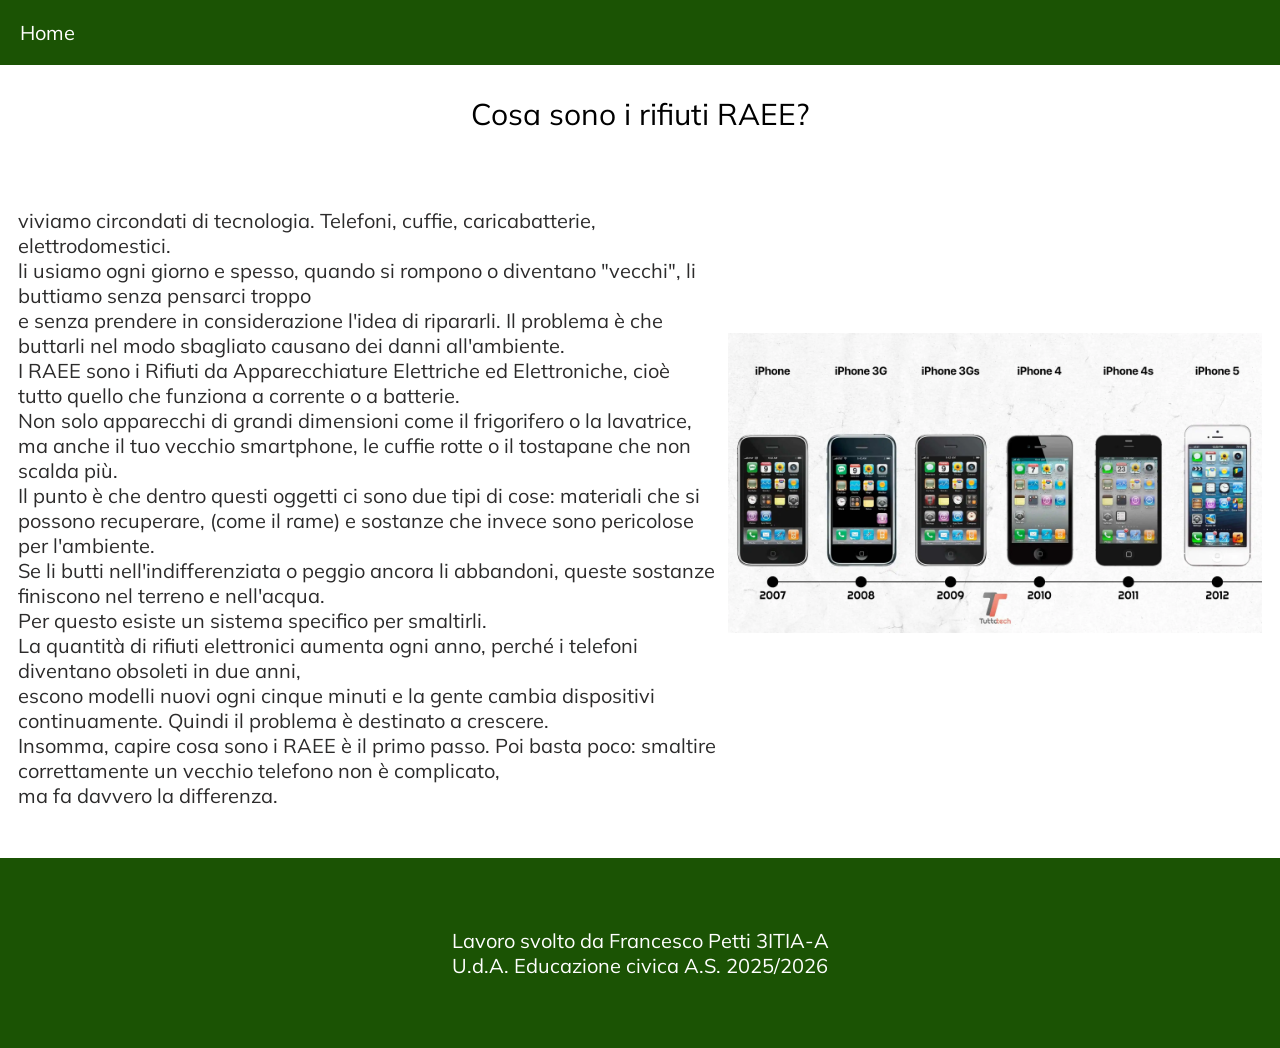
<file: art1.html>
<!DOCTYPE html>
<html lang="it">

<head>
    <meta charset="UTF-8">
    <title>Articolo 1</title>
    <link rel="stylesheet" href="style.css">
</head>

<body>

    <nav class="navbar">
        <ul>
            <li><a href="index.html">Home</a></li>

        </ul>
    </nav>
    
    <p class="titoli_art">Cosa sono i rifiuti RAEE?</p>
    <div class="allineamento">
        <p class="testo_art">
            viviamo circondati di tecnologia. Telefoni, cuffie, caricabatterie, elettrodomestici.
            li usiamo ogni giorno e spesso, quando si rompono o diventano "vecchi", li buttiamo senza pensarci troppo
            e senza prendere in considerazione l'idea di ripararli. Il problema è che buttarli nel modo sbagliato causano dei danni all'ambiente.
            I RAEE sono i Rifiuti da Apparecchiature Elettriche ed Elettroniche, cioè tutto quello che funziona a corrente o a batterie.
            Non solo apparecchi di grandi dimensioni come il frigorifero o la lavatrice, ma anche il tuo vecchio smartphone, le cuffie rotte o il tostapane che non scalda più.
            Il punto è che dentro questi oggetti ci sono due tipi di cose: materiali che si possono recuperare, (come il rame) e sostanze che invece sono pericolose per l'ambiente. 
            Se li butti nell'indifferenziata o peggio ancora li abbandoni, queste sostanze finiscono nel terreno e nell'acqua.
            Per questo esiste un sistema specifico per smaltirli.
            La quantità di rifiuti elettronici aumenta ogni anno, perché i telefoni diventano obsoleti in due anni, 
            escono modelli nuovi ogni cinque minuti e la gente cambia dispositivi continuamente. Quindi il problema è destinato a crescere.
            Insomma, capire cosa sono i RAEE è il primo passo. Poi basta poco: smaltire correttamente un vecchio telefono non è complicato,
            ma fa davvero la differenza.
        </p>

        <img class="img" src="img/iph.webp" alt="">
    </div>    







    <div class="navbar">
        <div class="allineamento">
            <p class="destra">Lavoro svolto da Francesco Petti 3ITIA-A<br>U.d.A. Educazione civica A.S. 2025/2026</p>
        </div>
    </div>
</body>
</html>
</file>
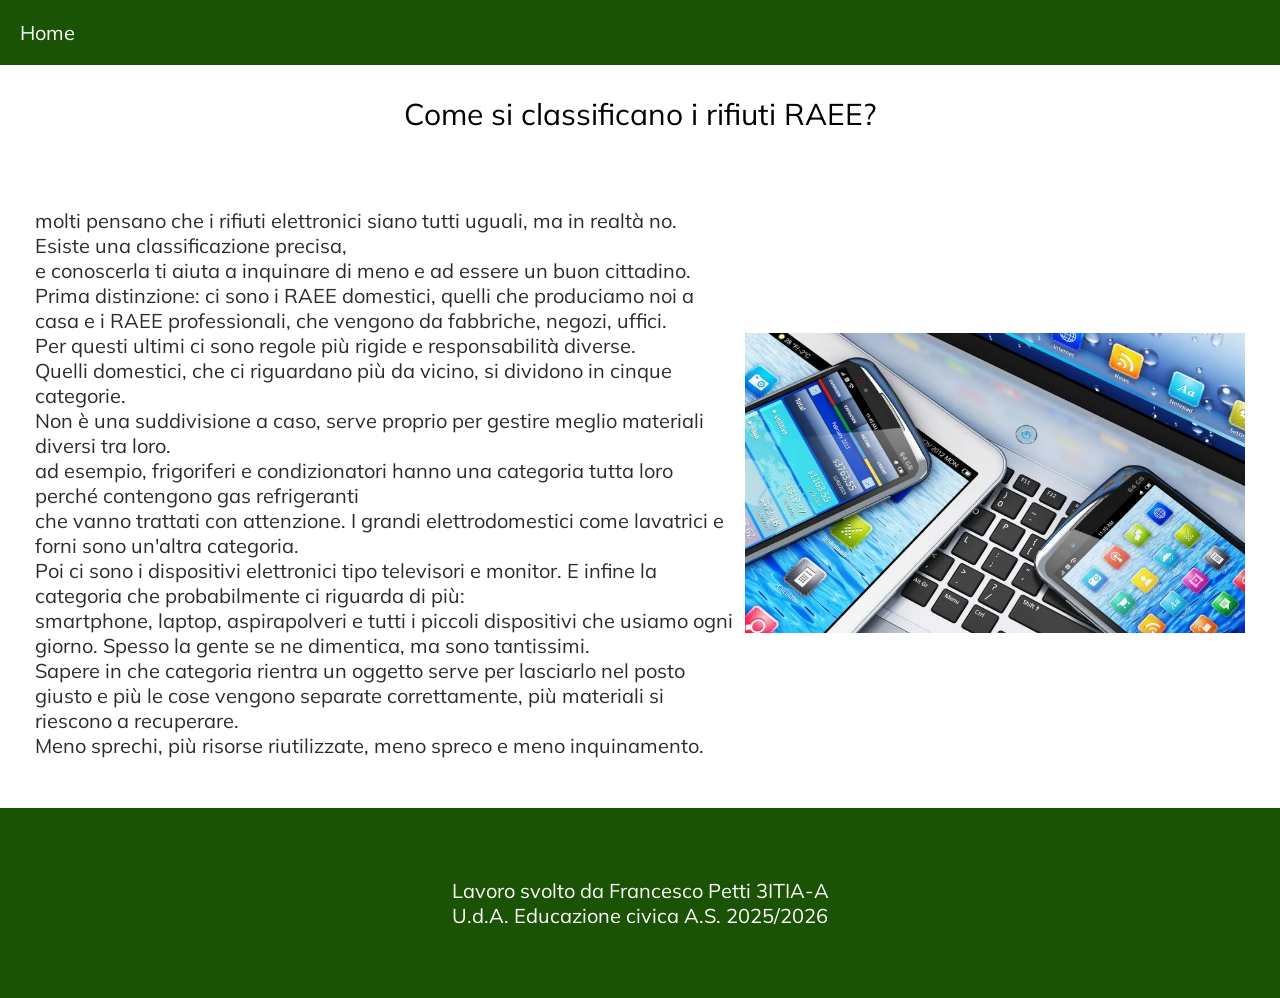
<file: art2.html>
<!DOCTYPE html>
<html lang="it">

<head>
    <meta charset="UTF-8">
    <title>Articolo 2</title>
    <link rel="stylesheet" href="style.css">
</head>

<body>
    <nav class="navbar">
        <ul>
            <li><a href="index.html">Home</a></li>

        </ul>
    </nav>
    

    <p class="titoli_art">Come si classificano i rifiuti RAEE?</p>
    <div class="allineamento">
        <p class="testo_art">
            molti pensano che i rifiuti elettronici siano tutti uguali, ma in realtà no. Esiste una classificazione precisa, 
            e conoscerla ti aiuta a inquinare di meno e ad essere un buon cittadino.
            Prima distinzione: ci sono i RAEE domestici, quelli che produciamo noi a casa e i RAEE professionali, che vengono da fabbriche, negozi, uffici. 
            Per questi ultimi ci sono regole più rigide e responsabilità diverse.
            Quelli domestici, che ci riguardano più da vicino, si dividono in cinque categorie. 
            Non è una suddivisione a caso, serve proprio per gestire meglio materiali diversi tra loro.
            ad esempio, frigoriferi e condizionatori hanno una categoria tutta loro perché contengono gas refrigeranti 
            che vanno trattati con attenzione. I grandi elettrodomestici come lavatrici e forni sono un'altra categoria.
            Poi ci sono i dispositivi elettronici tipo televisori e monitor. E infine la categoria che probabilmente ci riguarda di più: 
            smartphone, laptop, aspirapolveri e tutti i piccoli dispositivi che usiamo ogni giorno. Spesso la gente se ne dimentica, ma sono tantissimi.
            Sapere in che categoria rientra un oggetto serve per lasciarlo nel posto giusto e più le cose vengono separate correttamente, più materiali si riescono a recuperare. 
            Meno sprechi, più risorse riutilizzate, meno spreco e meno inquinamento.
        </p>

        <img class="img" src="img/domestico.webp" alt="">
    </div>    




    <div class="navbar">
        <div class="allineamento">
            <p class="destra">Lavoro svolto da Francesco Petti 3ITIA-A<br>U.d.A. Educazione civica A.S. 2025/2026</p>
        </div>
    </div>
</body>
</html>
</file>
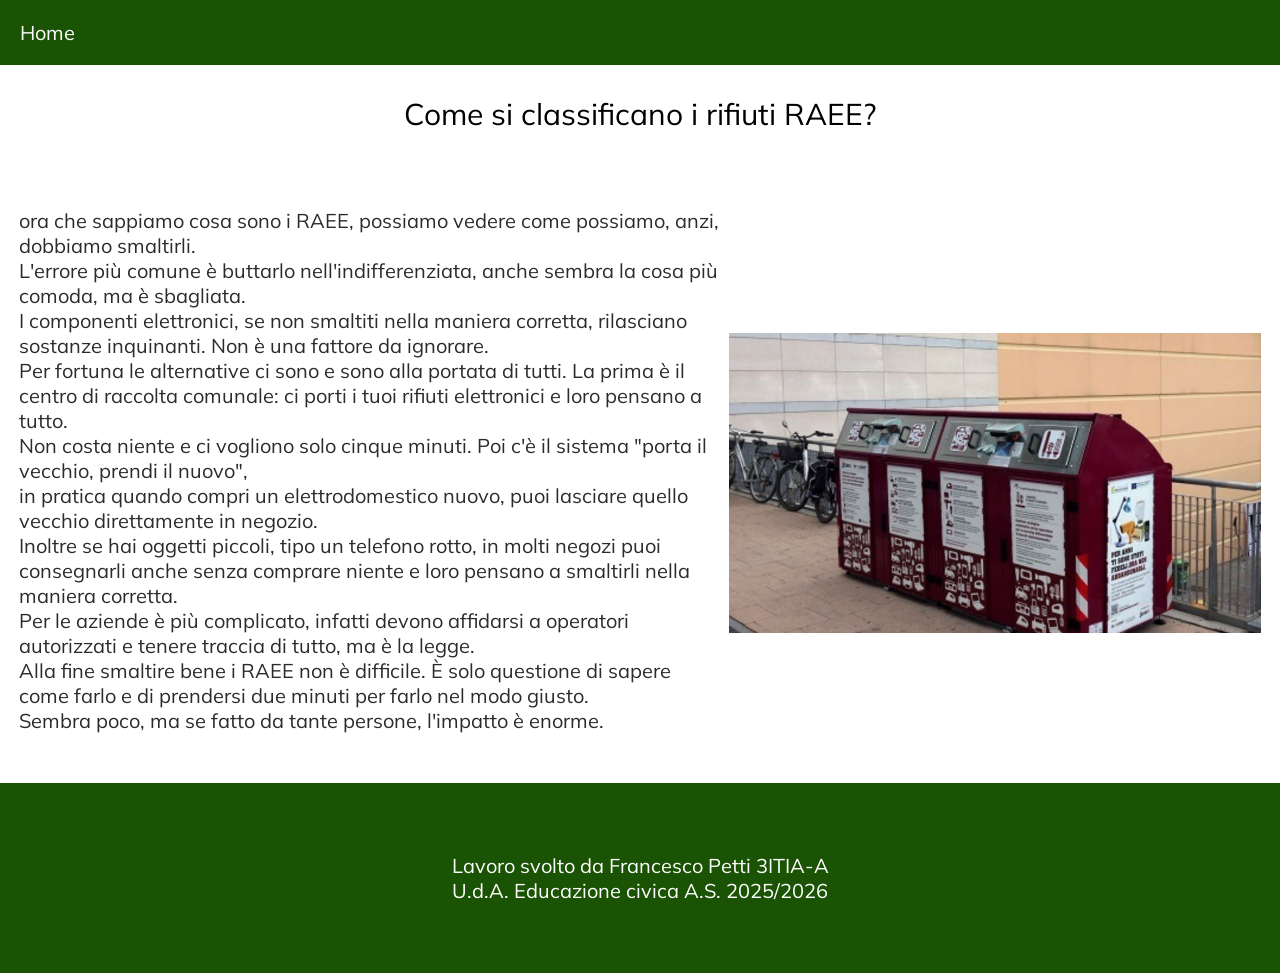
<file: art3.html>
<!DOCTYPE html>
<html lang="it">

<head>
    <meta charset="UTF-8">
    <title>Articolo 3</title>
    <link rel="stylesheet" href="style.css">
</head>

<body>

    <nav class="navbar">
        <ul>
            <li><a href="index.html">Home</a></li>

        </ul>
    </nav>
    

    <p class="titoli_art">Come si classificano i rifiuti RAEE?</p>
    <div class="allineamento">
        <p class="testo_art">
            ora che sappiamo cosa sono i RAEE, possiamo vedere come possiamo, anzi, dobbiamo smaltirli.
            L'errore più comune è buttarlo nell'indifferenziata, anche sembra la cosa più comoda, ma è sbagliata. 
            I componenti elettronici, se non smaltiti nella maniera corretta, rilasciano sostanze inquinanti. Non è una fattore da ignorare.
            Per fortuna le alternative ci sono e sono alla portata di tutti. La prima è il centro di raccolta comunale: ci porti i tuoi rifiuti elettronici e loro pensano a tutto. 
            Non costa niente e ci vogliono solo cinque minuti. Poi c'è il sistema "porta il vecchio, prendi il nuovo", 
            in pratica quando compri un elettrodomestico nuovo, puoi lasciare quello vecchio direttamente in negozio.
            Inoltre se hai oggetti piccoli, tipo un telefono rotto, in molti negozi puoi consegnarli anche senza comprare niente e loro pensano a smaltirli nella maniera corretta. 
            Per le aziende è più complicato, infatti devono affidarsi a operatori autorizzati e tenere traccia di tutto, ma è la legge.
            Alla fine smaltire bene i RAEE non è difficile. È solo questione di sapere come farlo e di prendersi due minuti per farlo nel modo giusto.
            Sembra poco, ma se fatto da tante persone, l'impatto è enorme.
        </p>

        <img class="img" src="img/RAEE-2.jpg" alt="">
    </div>    




    <div class="navbar">
        <div class="allineamento">
              <p class="destra">Lavoro svolto da Francesco Petti 3ITIA-A<br>U.d.A. Educazione civica A.S. 2025/2026</p>
        </div>
    </div>
</body>
</html>
</file>
<file: style.css>
body{
    margin: 0;
    padding: 0;
    box-sizing: border-box;
    font-family: "Mulish";
}
.navbar{
    background-color: rgb(27, 83, 4);
    padding: 20px;
    font-size: 20px;
    position: sticky; top: 0;
    z-index: 10000000;
}

.navbar ul{
  display: flex;
  list-style-type: none;
  padding: 0;
  margin: 0;

}

.destra{
    margin-left: auto;
    margin-right: auto;
    color: white;
}

.navbar a{
    color: white;
    text-decoration: none; 
}

.navbar li{
 margin-right: 20px;
}


  @font-face {
  font-family: 'Mulish';
  font-style: normal;
  font-weight: 400;
  src: url(font/Mulish-VariableFont_wght.ttf);
}


.allineamento{
    display: flex;
    gap: 10px;
    margin-top: 30px;
    margin-bottom: 30px;
    text-decoration: none;
    justify-content: center;
}

.allineamento2{
display: flex;
    gap: 5px;
    flex-direction: column;
    justify-content: center;
    width: 550px; 
    text-decoration: none;
    
}

.art1, .art2, .art3 {
    width: 100% ;
    background-size: cover;
    background-position: center;
    text-decoration: none;
    display: flex;
    }

.art1 { height: 605px; }
.art2 { height: 300px; }
.art3 { height: 300px; }

.hero{
    background-image: url("img/bgh.jpg");
    min-height: 40vh;
    display: flex;
    justify-content: center;
    align-items: center;
    background-size: cover;
}

#home2{
    color: white;
    display: flex;
    flex-direction: column;
    align-items: center;
    justify-content: center;
}

#t_home{
    font-size: 50px;
    text-align: center;
}


.pulsanti{
    font-size: 35px;
    text-decoration: none;
    border: solid white 3px;
    margin-bottom: 10px;
    color: white;
    padding-right: 20px;
    padding-left: 20px;
}

.art1{
    background-image: url("img/Art1.jpg");
    display: flex;
    justify-content: left;
    align-items: left;
    background-size: cover;
    width: 550px;
    height: 605px;
    text-decoration: none;

    
}

.testi_home{
    color:  white;
    font-size: 35px;
    margin: 10px;
    margin-top: 95%;
    text-decoration: none;
}

.testi_home2{
    color:  white;
    font-size: 35px;
    margin: 10px;
    margin-top: 35%;
    text-decoration: none;
}

.art2{
    background-image: url("img/Art2.pNg");
    display: flex;
    justify-content: left;
    align-items: left;
    background-size: cover;
    width: 550px;
    height: 300px;
    text-decoration: none;

}

.art3{
    background-image: url("img/Art3.jpg");
    display: flex;
    justify-content: left;
    align-items: left;
    background-size: cover;
    width: 550px;
    height: 300px;
    text-decoration: none;
}

.testi_home3{
    color: rgb(44, 43, 43);
    font-size: 20px;
    position: relative;
    text-decoration: none;
}

.img_home{
    height: 200px;
    width: 100%;
    object-fit: cover;
    border-radius: 4px;
}

.titoli_home{
    font-size: 25px;
    color: black;
    margin-top:10px;
    min-height: 60px;
    text-decoration: none;
}

.titoli_art{
    white-space: pre-line;
    font-size: 30px;
    color: black;
    text-align: center;
}

.testo_art{
    white-space: pre-line;
    font-size: 20px;
    color: rgb(44, 43, 43);
    max-width: 700px;
}

.img{
    width: auto;
    height: 300px;
    object-fit: cover;
    margin-top: 170px;
}

#articoli{
    font-size: 50px;
    margin-top: 100px;
    text-align: center;
}

.centro{
   display: flex;
   justify-content: center;
   align-items: center;
   height: 100%;
}
</file>
